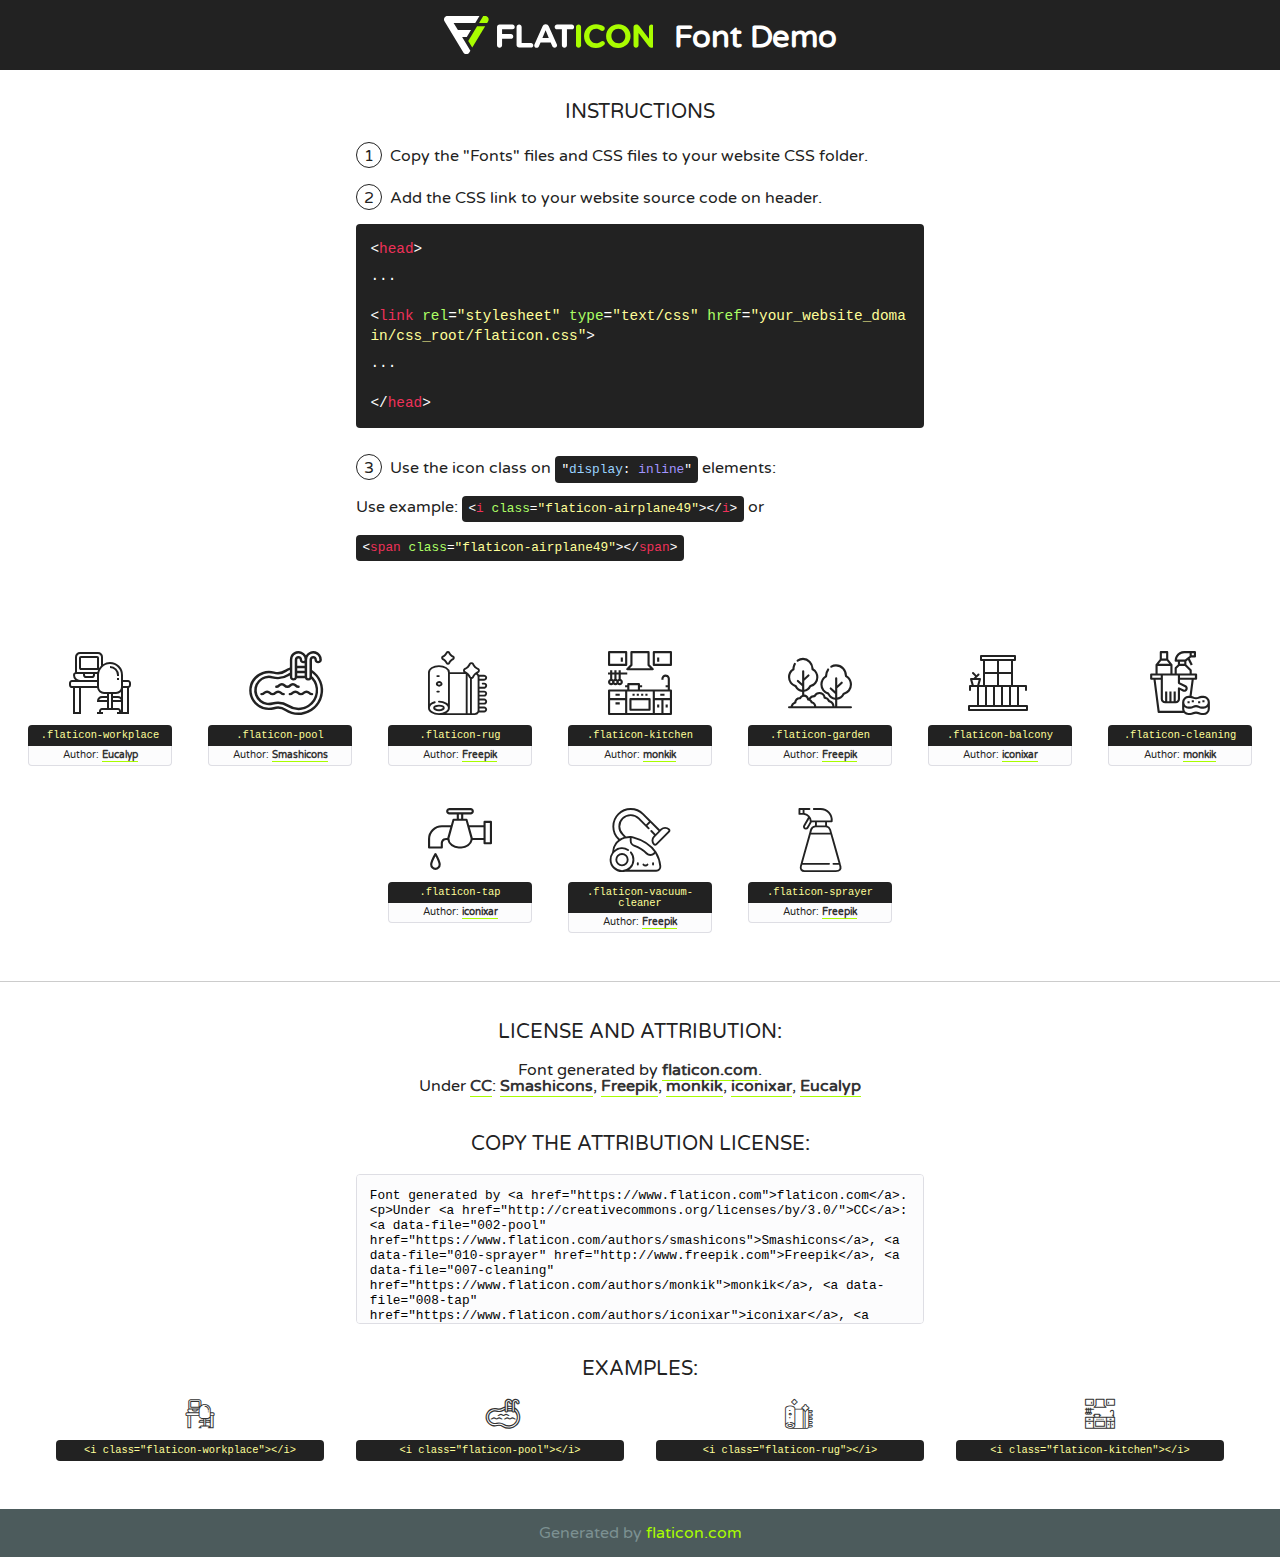
<file: static/website/fonts/flaticon/font/flaticon.html>
<!DOCTYPE html>
<!--
  Flaticon icon font: Flaticon
  Creation date: 05/03/2020 03:23
-->
<html>
<!DOCTYPE html>
<html>

<head>
    <title>Flaticon WebFont</title>
    <link href="http://fonts.googleapis.com/css?family=Varela+Round" rel="stylesheet" type="text/css" />
    <link rel="stylesheet" type="text/css" href="flaticon.css">
    <meta charset="UTF-8">
    <style>
    html, body, div, span, applet, object, iframe,
    h1, h2, h3, h4, h5, h6, p, blockquote, pre,
    a, abbr, acronym, address, big, cite, code,
    del, dfn, em, img, ins, kbd, q, s, samp,
    small, strike, strong, sub, sup, tt, var,
    b, u, i, center,
    dl, dt, dd, ol, ul, li,
    fieldset, form, label, legend,
    table, caption, tbody, tfoot, thead, tr, th, td,
    article, aside, canvas, details, embed, 
    figure, figcaption, footer, header, hgroup, 
    menu, nav, output, ruby, section, summary,
    time, mark, audio, video {
        margin: 0;
        padding: 0;
        border: 0;
        font-size: 100%;
        font: inherit;
        vertical-align: baseline;
    }
    /* HTML5 display-role reset for older browsers */
    article, aside, details, figcaption, figure, 
    footer, header, hgroup, menu, nav, section {
        display: block;
    }
    body {
        line-height: 1;
    }
    ol, ul {
        list-style: none;
    }
    blockquote, q {
        quotes: none;
    }
    blockquote:before, blockquote:after,
    q:before, q:after {
        content: '';
        content: none;
    }
    table {
        border-collapse: collapse;
        border-spacing: 0;
    }
    body {
        font-family: 'Varela Round', Helvetica, Arial, sans-serif;
        font-size: 16px;
        color: #222;
    }
    a {
        color: #333;
        border-bottom: 1px solid #a9fd00;
        font-weight: bold;
        text-decoration: none;
    }
    * {
        -moz-box-sizing: border-box;
        -webkit-box-sizing: border-box;
        box-sizing: border-box;
        margin: 0;
        padding: 0;
    }
    [class^="flaticon-"]:before, [class*=" flaticon-"]:before, [class^="flaticon-"]:after, [class*=" flaticon-"]:after {
        font-family: Flaticon;
        font-size: 30px;
        font-style: normal;
        margin-left: 20px;
        color: #333;
    }
    .wrapper {
        max-width: 600px;
        margin: auto;
        padding: 0 1em;
    }
    .title {
        font-size: 1.25em;
        text-align: center;
        margin-bottom: 1em;
        text-transform: uppercase;
    }
    header {
        text-align: center;
        background-color: #222;
        color: #fff;
        padding: 1em;
    }
    header .logo {
        width: 210px;
        height: 38px;
        display: inline-block;
        vertical-align: middle;
        margin-right: 1em;
        border: none;
    }
    header strong {
        font-size: 1.95em;
        font-weight: bold;
        vertical-align: middle;
        margin-top: 5px;
        display: inline-block;
    }
    .demo {
        margin: 2em auto;
        line-height: 1.25em;
    }
    .demo ul li {
        margin-bottom: 1em;
    }
    .demo ul li .num {
        color: #222;
        border-radius: 20px;
        display: inline-block;
        width: 26px;
        padding: 3px;
        height: 26px;
        text-align: center;
        margin-right: 0.5em;
        border: 1px solid #222;
    }
    .demo ul li code {
        background-color: #222;
        border-radius: 4px;
        padding: 0.25em 0.5em;
        display: inline-block;
        color: #fff;
        font-family: Consolas,Monaco,Lucida Console,Liberation Mono,DejaVu Sans Mono,Bitstream Vera Sans Mono,Courier New, monospace;
        font-weight: lighter;
        margin-top: 1em;
        font-size: 0.8em;
        word-break: break-all;
    }
    .demo ul li code.big {
        padding: 1em;
        font-size: 0.9em;
    }
    .demo ul li code .red {
        color: #EF3159;
    }
    .demo ul li code .green {
        color: #ACFF65;
    }
    .demo ul li code .yellow {
        color: #FFFF99;
    }
    .demo ul li code .blue {
        color: #99D3FF;
    }
    .demo ul li code .purple {
        color: #A295FF;
    }
    .demo ul li code .dots {
        margin-top: 0.5em;
        display: block;
    }
    #glyphs {
        border-bottom: 1px solid #ccc;
        padding: 2em 0;
        text-align: center;
    }
    .glyph {
        display: inline-block;
        width: 9em;
        margin: 1em;
        text-align: center;
        vertical-align: top;
        background: #FFF;
    }
    .glyph .glyph-icon {
        padding: 10px;
        display: block;
        font-family:"Flaticon";
        font-size: 64px;
        line-height: 1;
    }
    .glyph .glyph-icon:before {
        font-size: 64px;
        color: #222;
        margin-left: 0;
    }
    .class-name {
        font-size: 0.65em;
        background-color: #222;
        color: #fff;
        border-radius: 4px 4px 0 0;
        padding: 0.5em;
        color: #FFFF99;
        font-family: Consolas,Monaco,Lucida Console,Liberation Mono,DejaVu Sans Mono,Bitstream Vera Sans Mono,Courier New, monospace;
    }
    .author-name {
        font-size: 0.6em;
        background-color: #fcfcfd;
        border: 1px solid #DEDEE4;
        border-top: 0;
        border-radius: 0 0 4px 4px;
        padding: 0.5em;
    }
    .class-name:last-child {
        font-size: 10px;
        color:#888;
    }
    .class-name:last-child a {
        font-size: 10px;
        color:#555;
    }
    .class-name:last-child a:hover {
        color:#a9fd00;
    }
    .glyph > input {
        display: block;
        width: 100px;
        margin: 5px auto;
        text-align: center;
        font-size: 12px;
        cursor: text;
    }
    .glyph > input.icon-input {
        font-family:"Flaticon";
        font-size: 16px;
        margin-bottom: 10px;
    }
    .attribution .title {
        margin-top: 2em;
    }
    .attribution textarea {
        background-color: #fcfcfd;
        padding: 1em;
        border: none;
        box-shadow: none;
        border: 1px solid #DEDEE4;
        border-radius: 4px;
        resize: none;
        width: 100%;
        height: 150px;
        font-size: 0.8em;
        font-family: Consolas,Monaco,Lucida Console,Liberation Mono,DejaVu Sans Mono,Bitstream Vera Sans Mono,Courier New, monospace;
        -webkit-appearance: none;
    }
    .iconsuse {
        margin: 2em auto;
        text-align: center;
        max-width: 1200px;
    }
    .iconsuse:after {
        content: '';
        display: table;
        clear: both;
    }
    .iconsuse .image {
        float: left;
        width: 25%;
        padding: 0 1em;
    }
    .iconsuse .image p {
        margin-bottom: 1em;
    }
    .iconsuse .image span {
        display: block;
        font-size: 0.65em;
        background-color: #222;
        color: #fff;
        border-radius: 4px;
        padding: 0.5em;
        color: #FFFF99;
        margin-top: 1em;
        font-family: Consolas,Monaco,Lucida Console,Liberation Mono,DejaVu Sans Mono,Bitstream Vera Sans Mono,Courier New, monospace;
    }
    #footer {
        text-align: center;
        background-color: #4C5B5C;
        color: #7c9192;
        padding: 1em;
    }
    #footer a {
        border: none;
        color: #a9fd00;
        font-weight: normal;
    }
    @media (max-width: 960px) {
        .iconsuse .image {
            width: 50%;
        }
    }
    @media (max-width: 560px) {
        .iconsuse .image {
            width: 100%;
        }
    }
    </style>
</head>

<body class="characters-off">

    <header>
        <a href="https://www.flaticon.com" target="_blank" class="logo">
            <svg version="1.1" xmlns="http://www.w3.org/2000/svg" xmlns:xlink="http://www.w3.org/1999/xlink" xmlns:a="http://ns.adobe.com/AdobeSVGViewerExtensions/3.0/" viewBox="0 0 560.875 102.036" enable-background="new 0 0 560.875 102.036" xml:space="preserve">
                <defs>
                </defs>
                <g>
                    <g class="letters">
                        <path fill="#ffffff" d="M141.596,29.675c0-3.777,2.985-6.767,6.764-6.767h34.438c3.426,0,6.15,2.728,6.15,6.15
                        c0,3.43-2.724,6.149-6.15,6.149h-27.674v13.091h23.719c3.429,0,6.151,2.724,6.151,6.15c0,3.43-2.723,6.149-6.151,6.149h-23.719
                        v17.574c0,3.773-2.986,6.761-6.764,6.761c-3.779,0-6.764-2.989-6.764-6.761V29.675z"></path>
                        <path fill="#ffffff" d="M193.844,29.149c0-3.781,2.985-6.767,6.764-6.767c3.776,0,6.763,2.985,6.763,6.767v42.957h25.039
                        c3.426,0,6.149,2.726,6.149,6.153c0,3.425-2.723,6.15-6.149,6.15h-31.802c-3.779,0-6.764-2.986-6.764-6.768V29.149z"></path>
                        <path fill="#ffffff" d="M241.891,75.71l21.438-48.407c1.492-3.341,4.215-5.357,7.906-5.357h0.792
                        c3.686,0,6.323,2.017,7.815,5.357l21.439,48.407c0.436,0.967,0.701,1.845,0.701,2.723c0,3.602-2.809,6.501-6.414,6.501
                        c-3.161,0-5.269-1.845-6.499-4.655l-4.132-9.661h-27.059l-4.301,10.102c-1.144,2.631-3.426,4.214-6.237,4.214
                        c-3.517,0-6.24-2.81-6.24-6.325C241.1,77.64,241.451,76.677,241.891,75.71z M279.932,58.666l-8.521-20.297l-8.526,20.297H279.932
                        z"></path>
                        <path fill="#ffffff" d="M314.864,35.387H301.86c-3.429,0-6.239-2.813-6.239-6.238c0-3.429,2.811-6.24,6.239-6.24h39.533
                        c3.426,0,6.237,2.811,6.237,6.24c0,3.425-2.811,6.238-6.237,6.238h-13.001v42.785c0,3.773-2.99,6.761-6.764,6.761
                        c-3.779,0-6.764-2.989-6.764-6.761V35.387z"></path>
                        <path fill="#A9FD00" d="M352.615,29.149c0-3.781,2.985-6.767,6.767-6.767c3.774,0,6.761,2.985,6.761,6.767v49.024
                        c0,3.773-2.987,6.761-6.761,6.761c-3.781,0-6.767-2.989-6.767-6.761V29.149z"></path>
                        <path fill="#A9FD00" d="M374.132,53.836v-0.179c0-17.481,13.178-31.801,32.065-31.801c9.22,0,15.459,2.458,20.557,6.238
                        c1.402,1.054,2.637,2.985,2.637,5.357c0,3.692-2.985,6.59-6.681,6.59c-1.845,0-3.071-0.702-4.044-1.319
                        c-3.776-2.813-7.729-4.393-12.562-4.393c-10.364,0-17.831,8.611-17.831,19.154v0.173c0,10.542,7.291,19.329,17.831,19.329
                        c5.715,0,9.492-1.756,13.359-4.834c1.049-0.874,2.458-1.491,4.039-1.491c3.429,0,6.325,2.813,6.325,6.236
                        c0,2.106-1.056,3.78-2.282,4.834c-5.539,4.834-12.036,7.733-21.878,7.733C387.572,85.464,374.132,71.493,374.132,53.836z"></path>
                        <path fill="#A9FD00" d="M433.009,53.836v-0.179c0-17.481,13.79-31.801,32.766-31.801c18.981,0,32.592,14.143,32.592,31.628v0.173
                        c0,17.483-13.785,31.807-32.769,31.807C446.625,85.464,433.009,71.32,433.009,53.836z M484.224,53.836v-0.179
                        c0-10.539-7.725-19.326-18.626-19.326c-10.893,0-18.449,8.611-18.449,19.154v0.173c0,10.542,7.73,19.329,18.626,19.329
                        C476.676,72.986,484.224,64.378,484.224,53.836z"></path>
                        <path fill="#A9FD00" d="M506.233,29.321c0-3.774,2.99-6.763,6.767-6.763h1.401c3.252,0,5.183,1.583,7.029,3.953l26.093,34.265
                        V29.059c0-3.692,2.99-6.677,6.681-6.677c3.683,0,6.671,2.985,6.671,6.677v48.934c0,3.78-2.987,6.765-6.764,6.765h-0.436
                        c-3.257,0-5.188-1.581-7.034-3.953l-27.056-35.492v32.944c0,3.687-2.985,6.676-6.678,6.676c-3.683,0-6.673-2.989-6.673-6.676
                        V29.321z"></path>
                    </g>
                    <g class="insignia">
                        <path fill="#ffffff" d="M48.372,56.137h12.517l11.156-18.537H37.186L25.688,18.539h57.825L94.668,0H9.271
                        C5.925,0,2.842,1.801,1.198,4.716c-1.644,2.907-1.593,6.482,0.134,9.343l50.38,83.501c1.678,2.781,4.689,4.476,7.938,4.476
                        c3.246,0,6.257-1.695,7.935-4.476l2.898-4.804L48.372,56.137z"></path>
                        <g class="i">
                            <path fill="#A9FD00" d="M93.575,18.539h0.031v0.004l21.652,0.004l2.705-4.488c1.727-2.861,1.778-6.436,0.133-9.343
                            C116.454,1.801,113.371,0,110.026,0h-5.294L93.575,18.539z"></path>
                            <polygon fill="#A9FD00" points="88.291,27.356 64.725,66.486 75.519,84.404 109.942,27.356"></polygon>
                        </g>
                    </g>
                </g>
            </svg>
        </a>
        <strong>Font Demo</strong>
    </header>


    <section class="demo wrapper">

        <p class="title">Instructions</p>

        <ul>
            <li>
                <span class="num">1</span>Copy the "Fonts" files and CSS files to your website CSS folder.
            </li>
            <li>
                <span class="num">2</span>Add the CSS link to your website source code on header.
                <code class="big">
                    &lt;<span class="red">head</span>&gt;
                    <br/><span class="dots">...</span>
                    <br/>&lt;<span class="red">link</span> <span class="green">rel</span>=<span class="yellow">"stylesheet"</span> <span class="green">type</span>=<span class="yellow">"text/css"</span> <span class="green">href</span>=<span class="yellow">"your_website_domain/css_root/flaticon.css"</span>&gt;
                    <br/><span class="dots">...</span>
                    <br/>&lt;/<span class="red">head</span>&gt;
                </code>
            </li>

            <li>
                <p>
                    <span class="num">3</span>Use the icon class on <code>"<span class="blue">display</span>:<span class="purple"> inline</span>"</code> elements:
                    <br />
                    Use example: <code>&lt;<span class="red">i</span> <span class="green">class</span>=<span class="yellow">&quot;flaticon-airplane49&quot;</span>&gt;&lt;/<span class="red">i</span>&gt;</code> or <code>&lt;<span class="red">span</span> <span class="green">class</span>=<span class="yellow">&quot;flaticon-airplane49&quot;</span>&gt;&lt;/<span class="red">span</span>&gt;</code>
            </li>
        </ul>

    </section>




   <section id="glyphs">          
    
      
        <div class="glyph"><div class="glyph-icon flaticon-workplace"></div>
            <div class="class-name">.flaticon-workplace</div>
            <div class="author-name">Author: <a data-file="001-workplace" href="https://www.flaticon.com/authors/eucalyp">Eucalyp</a> </div> 
        </div>        
        
        <div class="glyph"><div class="glyph-icon flaticon-pool"></div>
            <div class="class-name">.flaticon-pool</div>
            <div class="author-name">Author: <a data-file="002-pool" href="https://www.flaticon.com/authors/smashicons">Smashicons</a> </div> 
        </div>        
        
        <div class="glyph"><div class="glyph-icon flaticon-rug"></div>
            <div class="class-name">.flaticon-rug</div>
            <div class="author-name">Author: <a data-file="003-rug" href="http://www.freepik.com">Freepik</a> </div> 
        </div>        
        
        <div class="glyph"><div class="glyph-icon flaticon-kitchen"></div>
            <div class="class-name">.flaticon-kitchen</div>
            <div class="author-name">Author: <a data-file="004-kitchen" href="https://www.flaticon.com/authors/monkik">monkik</a> </div> 
        </div>        
        
        <div class="glyph"><div class="glyph-icon flaticon-garden"></div>
            <div class="class-name">.flaticon-garden</div>
            <div class="author-name">Author: <a data-file="005-garden" href="http://www.freepik.com">Freepik</a> </div> 
        </div>        
        
        <div class="glyph"><div class="glyph-icon flaticon-balcony"></div>
            <div class="class-name">.flaticon-balcony</div>
            <div class="author-name">Author: <a data-file="006-balcony" href="https://www.flaticon.com/authors/iconixar">iconixar</a> </div> 
        </div>        
        
        <div class="glyph"><div class="glyph-icon flaticon-cleaning"></div>
            <div class="class-name">.flaticon-cleaning</div>
            <div class="author-name">Author: <a data-file="007-cleaning" href="https://www.flaticon.com/authors/monkik">monkik</a> </div> 
        </div>        
        
        <div class="glyph"><div class="glyph-icon flaticon-tap"></div>
            <div class="class-name">.flaticon-tap</div>
            <div class="author-name">Author: <a data-file="008-tap" href="https://www.flaticon.com/authors/iconixar">iconixar</a> </div> 
        </div>        
        
        <div class="glyph"><div class="glyph-icon flaticon-vacuum-cleaner"></div>
            <div class="class-name">.flaticon-vacuum-cleaner</div>
            <div class="author-name">Author: <a data-file="009-vacuum-cleaner" href="http://www.freepik.com">Freepik</a> </div> 
        </div>        
        
        <div class="glyph"><div class="glyph-icon flaticon-sprayer"></div>
            <div class="class-name">.flaticon-sprayer</div>
            <div class="author-name">Author: <a data-file="010-sprayer" href="http://www.freepik.com">Freepik</a> </div> 
        </div>        
        

    </section>



    <section class="attribution wrapper"   style="text-align:center;">

      <div class="title">License and attribution:</div><div class="attrDiv">Font generated by <a href="https://www.flaticon.com">flaticon.com</a>. <div><p>Under <a href="http://creativecommons.org/licenses/by/3.0/">CC</a>: <a data-file="002-pool" href="https://www.flaticon.com/authors/smashicons">Smashicons</a>, <a data-file="010-sprayer" href="http://www.freepik.com">Freepik</a>, <a data-file="007-cleaning" href="https://www.flaticon.com/authors/monkik">monkik</a>, <a data-file="008-tap" href="https://www.flaticon.com/authors/iconixar">iconixar</a>, <a data-file="001-workplace" href="https://www.flaticon.com/authors/eucalyp">Eucalyp</a></p>  </div>
      </div>
      <div class="title">Copy the Attribution License:</div>

    <textarea onclick="this.focus();this.select();">Font generated by &lt;a href=&quot;https://www.flaticon.com&quot;&gt;flaticon.com&lt;/a&gt;. <p>Under <a href="http://creativecommons.org/licenses/by/3.0/">CC</a>: <a data-file="002-pool" href="https://www.flaticon.com/authors/smashicons">Smashicons</a>, <a data-file="010-sprayer" href="http://www.freepik.com">Freepik</a>, <a data-file="007-cleaning" href="https://www.flaticon.com/authors/monkik">monkik</a>, <a data-file="008-tap" href="https://www.flaticon.com/authors/iconixar">iconixar</a>, <a data-file="001-workplace" href="https://www.flaticon.com/authors/eucalyp">Eucalyp</a></p>  
     </textarea>

    </section>

    <section class="iconsuse">

          <div class="title">Examples:</div>            
             
            <div class="image">
                <p>
                    <i class="glyph-icon flaticon-workplace"></i> 
                    <span>&lt;i class=&quot;flaticon-workplace&quot;&gt;&lt;/i&gt;</span>
                </p>
            </div>
            
            <div class="image">
                <p>
                    <i class="glyph-icon flaticon-pool"></i> 
                    <span>&lt;i class=&quot;flaticon-pool&quot;&gt;&lt;/i&gt;</span>
                </p>
            </div>
            
            <div class="image">
                <p>
                    <i class="glyph-icon flaticon-rug"></i> 
                    <span>&lt;i class=&quot;flaticon-rug&quot;&gt;&lt;/i&gt;</span>
                </p>
            </div>
            
            <div class="image">
                <p>
                    <i class="glyph-icon flaticon-kitchen"></i> 
                    <span>&lt;i class=&quot;flaticon-kitchen&quot;&gt;&lt;/i&gt;</span>
                </p>
            </div>
                       
        </div>
                            
    </section>

<div id="footer">
    <div>Generated by <a href="https://www.flaticon.com">flaticon.com</a>
    </div>
</div>



</body>
</html>
</file>
<file: static/website/fonts/flaticon/font/flaticon.css>
/*
  	Flaticon icon font: Flaticon
  	Creation date: 05/03/2020 03:23
  	*/

@font-face {
  font-family: "Flaticon";
  src: url("./Flaticon.eot");
  src: url("./Flaticon.eot?#iefix") format("embedded-opentype"),
       url("./Flaticon.woff2") format("woff2"),
       url("./Flaticon.woff") format("woff"),
       url("./Flaticon.ttf") format("truetype"),
       url("./Flaticon.svg#Flaticon") format("svg");
  font-weight: normal;
  font-style: normal;
}

@media screen and (-webkit-min-device-pixel-ratio:0) {
  @font-face {
    font-family: "Flaticon";
    src: url("./Flaticon.svg#Flaticon") format("svg");
  }
}

[class^="flaticon-"]:before, [class*=" flaticon-"]:before,
[class^="flaticon-"]:after, [class*=" flaticon-"]:after {   
  font-family: Flaticon;
        font-size: 20px;
font-style: normal;
margin-left: 20px;
}

.flaticon-workplace:before { content: "\f100"; }
.flaticon-pool:before { content: "\f101"; }
.flaticon-rug:before { content: "\f102"; }
.flaticon-kitchen:before { content: "\f103"; }
.flaticon-garden:before { content: "\f104"; }
.flaticon-balcony:before { content: "\f105"; }
.flaticon-cleaning:before { content: "\f106"; }
.flaticon-tap:before { content: "\f107"; }
.flaticon-vacuum-cleaner:before { content: "\f108"; }
.flaticon-sprayer:before { content: "\f109"; }
</file>
